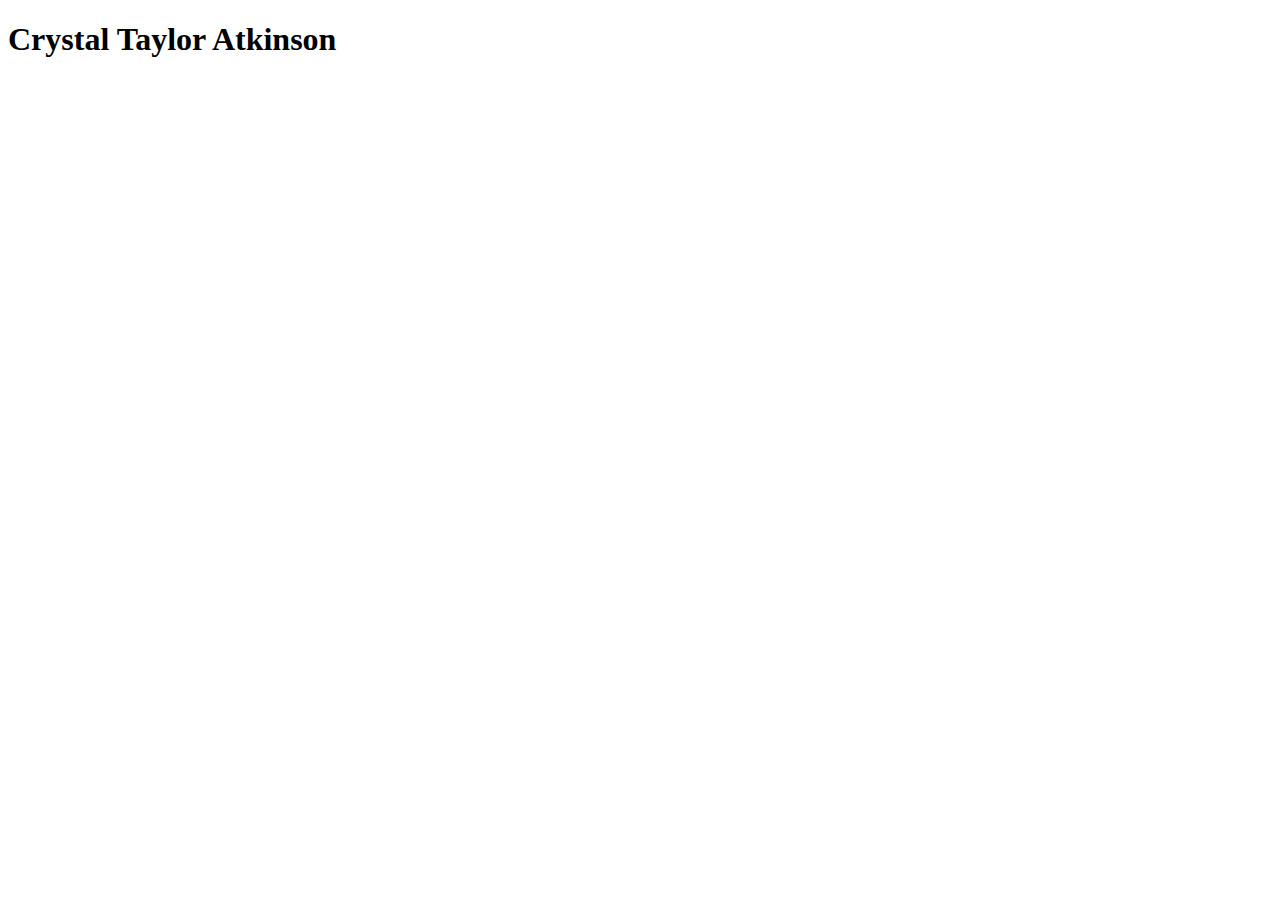
<file: my.html>
<!DOCTYPE html>
<html lang="en">
<head>
    <meta charset="UTF-8">
    <meta name="viewport" content="width=device-width, initial-scale=1.0">
    <title>Portfolio</title>
    <link rel="stylesheet" href="index.css">
</head>
<body>
    <h1>Crystal Taylor Atkinson</h1>
    <div>

    </div>
</body>
</html>
</file>
<file: index.css>
.skillsIHave {
  list-style-type: none;
}
</file>
